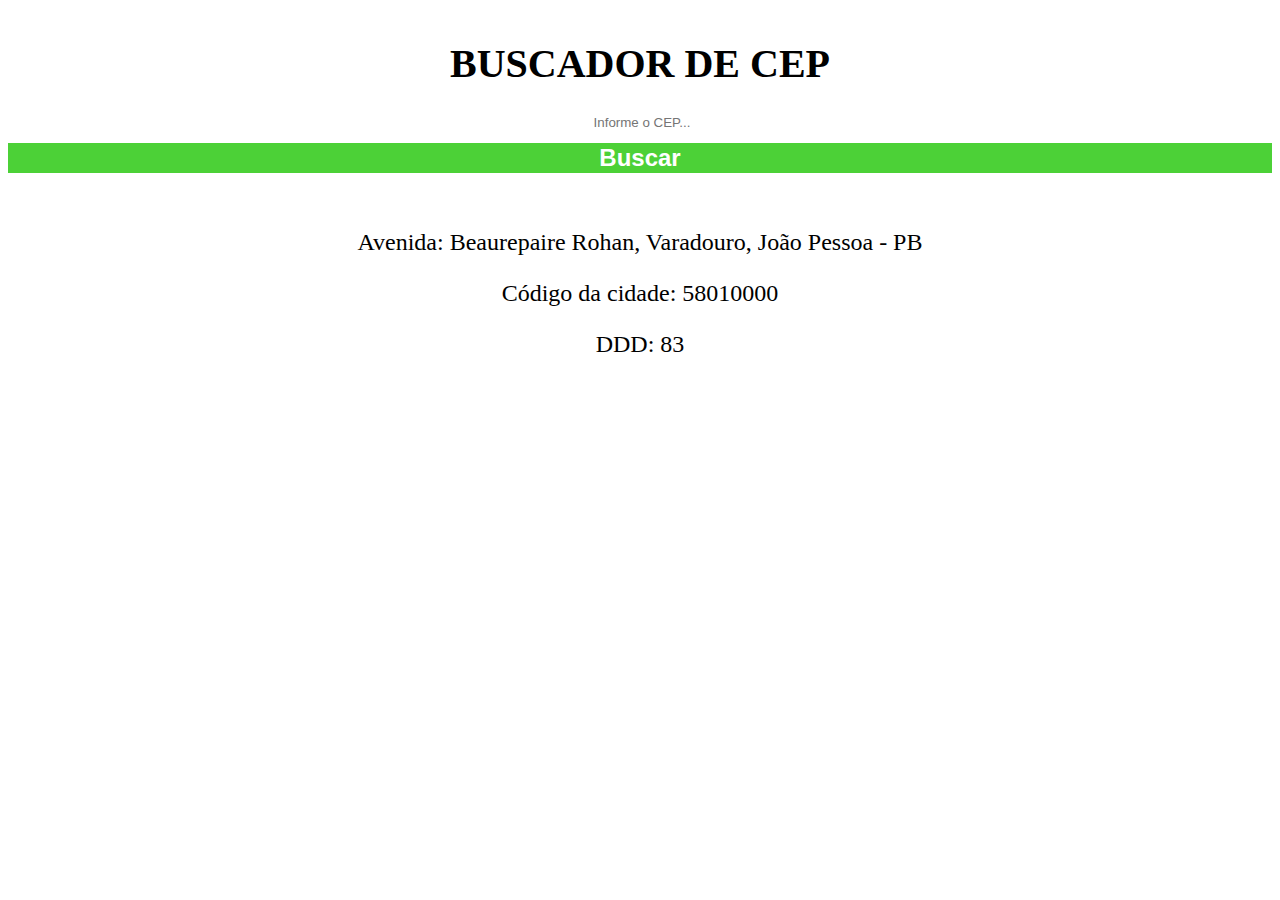
<file: 2/index2.html>
<!DOCTYPE html>
<html lang="pt-br">

<head>
    <link rel="stylesheet" href="main2.css">
    <link rel="preconnect" href="https://fonts.googleapis.com">
    <link rel="preconnect" href="https://fonts.gstatic.com" crossorigin>
    <link
        href="https://fonts.googleapis.com/css2?family=Roboto:ital,wght@0,100;0,300;0,400;0,500;0,700;0,900;1,100;1,300;1,400;1,500;1,700;1,900&display=swap"
        rel="stylesheet">
    <style>
    </style>
    <meta charset="UTF-8">
    <meta name="viewport" content="width=device-width, initial-scale=1.0">
    <title>Document</title>
    <link rel="stylesheet" href="main2.css">
</head>

<body>

    <h1> Buscador de CEP</h1>
    <div class="cep encontrado"></div>
    <form>
        <input type="text" class ="cep" placeholder="Informe o CEP...">
        <input type="button" value="Buscar">
    </form>
    <div class="Informaçoes">
        <p>Avenida: Beaurepaire Rohan, Varadouro, João Pessoa - PB</p>
        <p>Código da cidade: 58010000</p>
        <p>DDD: 83</p>
    </div>
    </body>

    </html>
</main>

<script src="main2.js"></script>
</file>
<file: 2/main2.css>
{
    margin:0;
    padding:0;
    box-sizing:border-box;
    font-family:sans-serif;
}

h1{
    text-align: center;
    font-size: 40px;
    text-transform: uppercase;
    margin-top: 40px;
}

main{
    max-width: 960px;
    margin: 0 auto;
    display: flex;
    flex-direction: column;
    align-items: center;
    justify-content: center;
}

form{
    display: flex;
    flex-direction: column;
    width: 100%;
}

input{
    width: 100%;
    border: none;
    outline: none;
    text-align: center;
}
input [type="text"]{
    font-size: 24px;
    margin-bottom: 16px;
    border-bottom: 1px solid #ccc;
}

input[type="button"]{
    background-color: #4cd137;
    font-weight: bold;
    color: white;
    cursor: pointer;
    margin-bottom: 32px;

}

.mensagem{
    height: 20px;
    text-align: center;
}

input[type="button"]{
    background-color: #4cd137;
    font-size: 24px;
    font-weight: bold;
    color: white;
    margin-top: 12px;
}

.Informaçoes{
    font-size: 24px;
    text-align: center;
}

.sucesso{
    color: green;

}

.erro{
    color: orangered;
}
</file>
